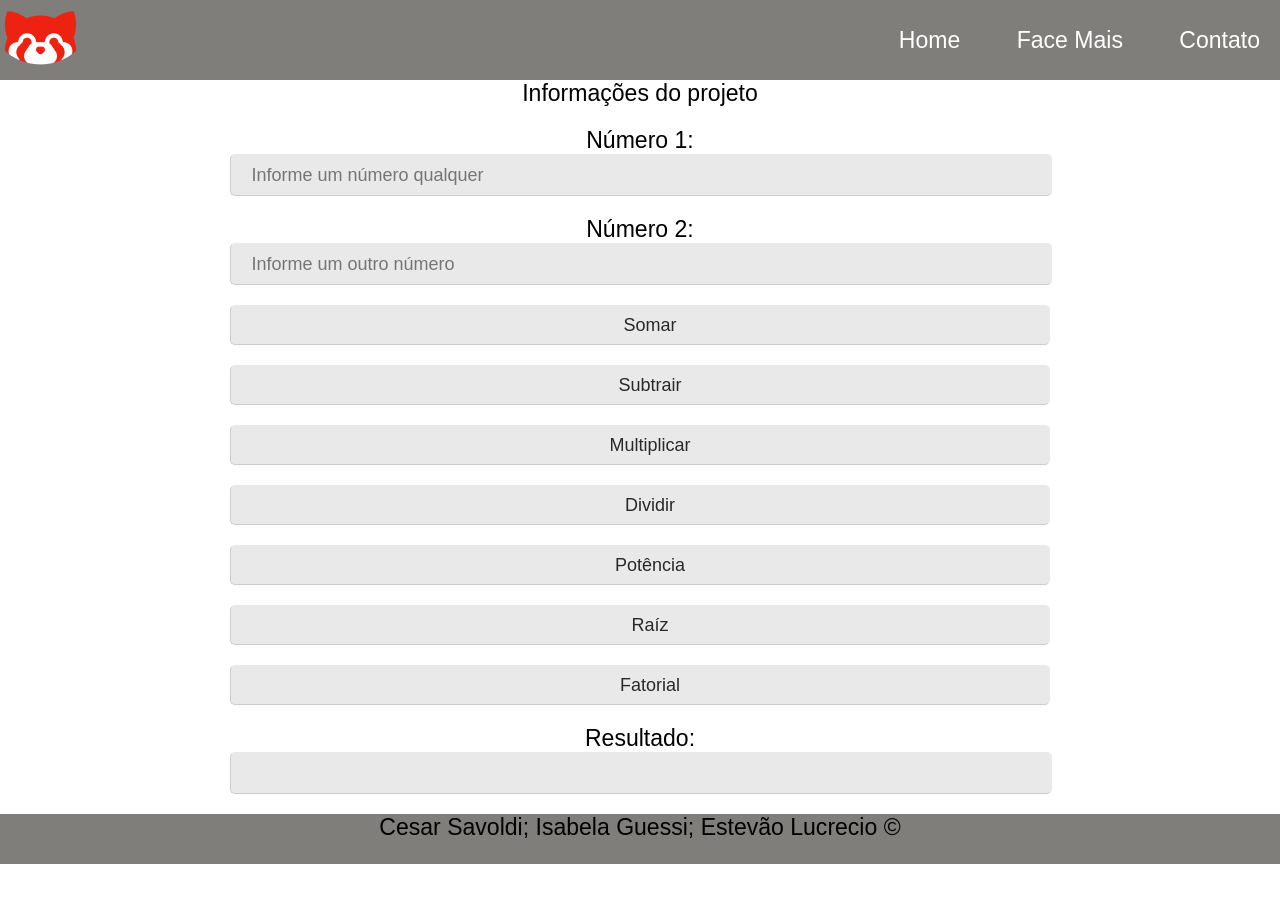
<file: ProjetoCalculadora-main/ProjetoCalculadora-main/wagninhoPROJETINHO/index.html>
<!DOCTYPE html>
<html lang="pt-BR">
<head>
    <meta charset="UTF-8">
    <meta http-equiv="X-UA-Compatible" content="IE=edge">
    <meta name="viewport" content="width=device-width, initial-scale=1.0">
    <meta name="author" content="Cesar Savoldi">
    <link rel="stylesheet" href="css/style.css">
    <script src="js/calculadora.js"></script>
    <title>Calculadora JS</title>

</head>
<body>
    <header>

        <figure>
        <img src="images/panda.png" alt="cade a imagem" title="Logo do site">
        </figure>

        <nav>
        <a href="#">Home</a>
        <a href="pages/FaceMais.html">Face Mais</a>
        <a href="pages/contato.html">Contato</a>
        </nav>

    </header>
    
    <main class="container">
        <section class="container">
            Informações do projeto
        </section>

        <section>
            <form class="form">
                Número 1: <input class="form-input2" type="number" id="num1" name="num1" required placeholder="Informe um número qualquer"> 
                Número 2: <input class="form-input2" type="number" id="num2" name="num2" required placeholder="Informe um outro número">

                    <input class="form-input2" type="button" value="Somar" onclick="soma();">
                    <input class="form-input2" type="button" value="Subtrair" onclick="sub();">
                    <input class="form-input2" type="button" value="Multiplicar" onclick="mult();">
                    <input class="form-input2" type="button" value="Dividir" onclick="divi();">
                    <input class="form-input2" type="button" value="Potência" onclick="pot();">

                    <input class="form-input2" type="button" value="Raíz" onclick="raiz();">
                    <input class="form-input2" type="button" value="Fatorial" onclick="fato();"> 


                Resultado: <input class="form-input2" type="text" id="resultado" name="resultado">
            </form>
        </section>
    </main>

    <script src="js/time.js"></script>
    
    <footer>
            <p>Cesar Savoldi; Isabela Guessi; Estevão Lucrecio &copy;</p>
    </footer>
</body>
</html>
</file>
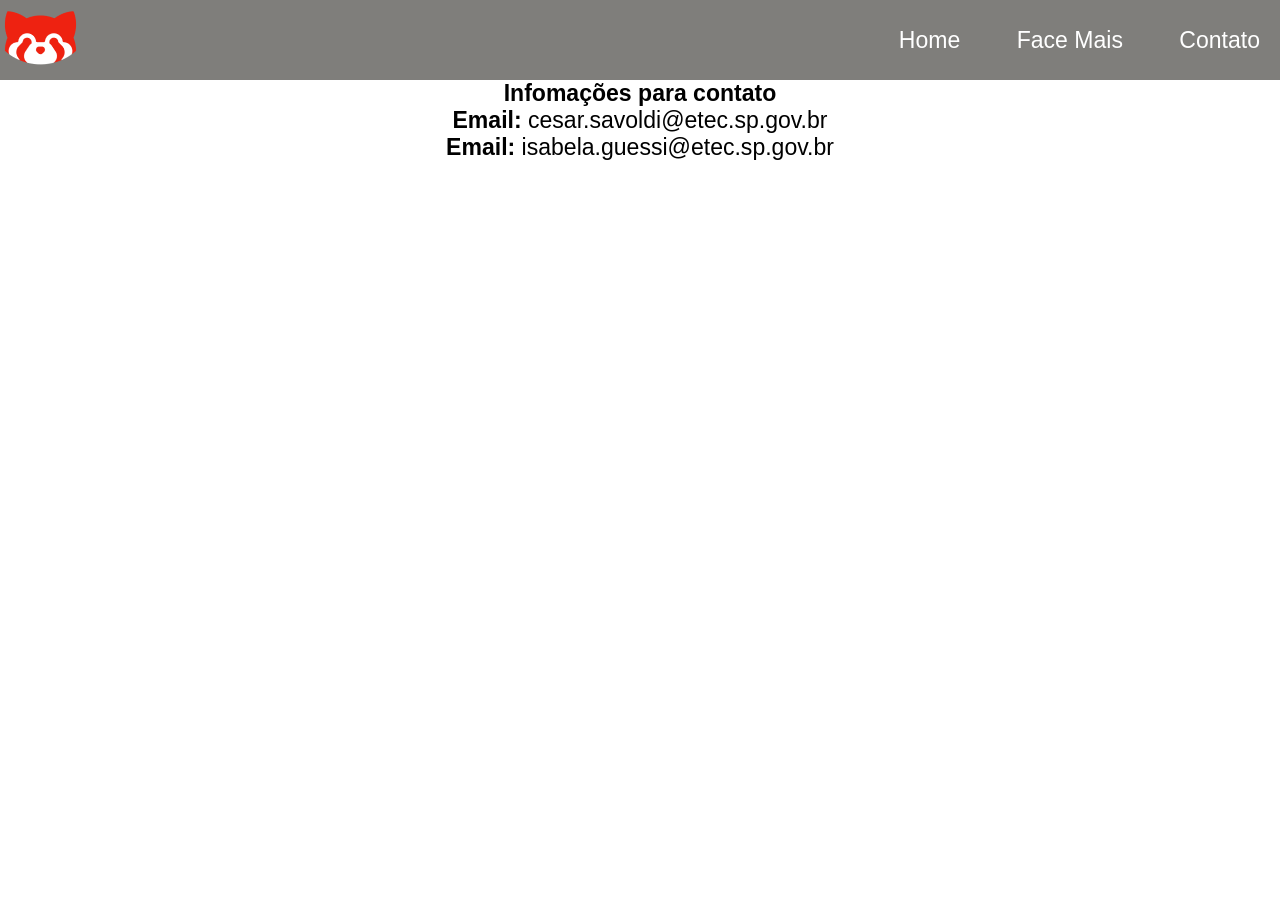
<file: ProjetoCalculadora-main/ProjetoCalculadora-main/wagninhoPROJETINHO/pages/contato.html>
<!DOCTYPE html>
<html lang="en">
<head>
    <meta charset="UTF-8">
    <meta http-equiv="X-UA-Compatible" content="IE=edge">
    <meta name="viewport" content="width=device-width, initial-scale=1.0">
    <link rel="stylesheet" href="../css/style.css">
    <title>Contato</title>
</head>
<body>
    <header>
        <figure>
            <img class="logo" src="../images/panda.png" alt="Sumiu a imagem" title="Este é o meu logo">
        </figure>

        <nav>
            <a href="../index.html">Home</a>
            <a href="FaceMais.html">Face Mais</a>
            <a href="#">Contato</a>
        </nav>
    </header>

    <main class="container">
        <section class="container">
            <h2>Infomações para contato</h2>
            <p>
                <b>Email:</b> cesar.savoldi@etec.sp.gov.br
            </p>

            <p>
                <b>Email:</b> isabela.guessi@etec.sp.gov.br
            </p>
        </section>
    </main>
</body>
</html>
</file>
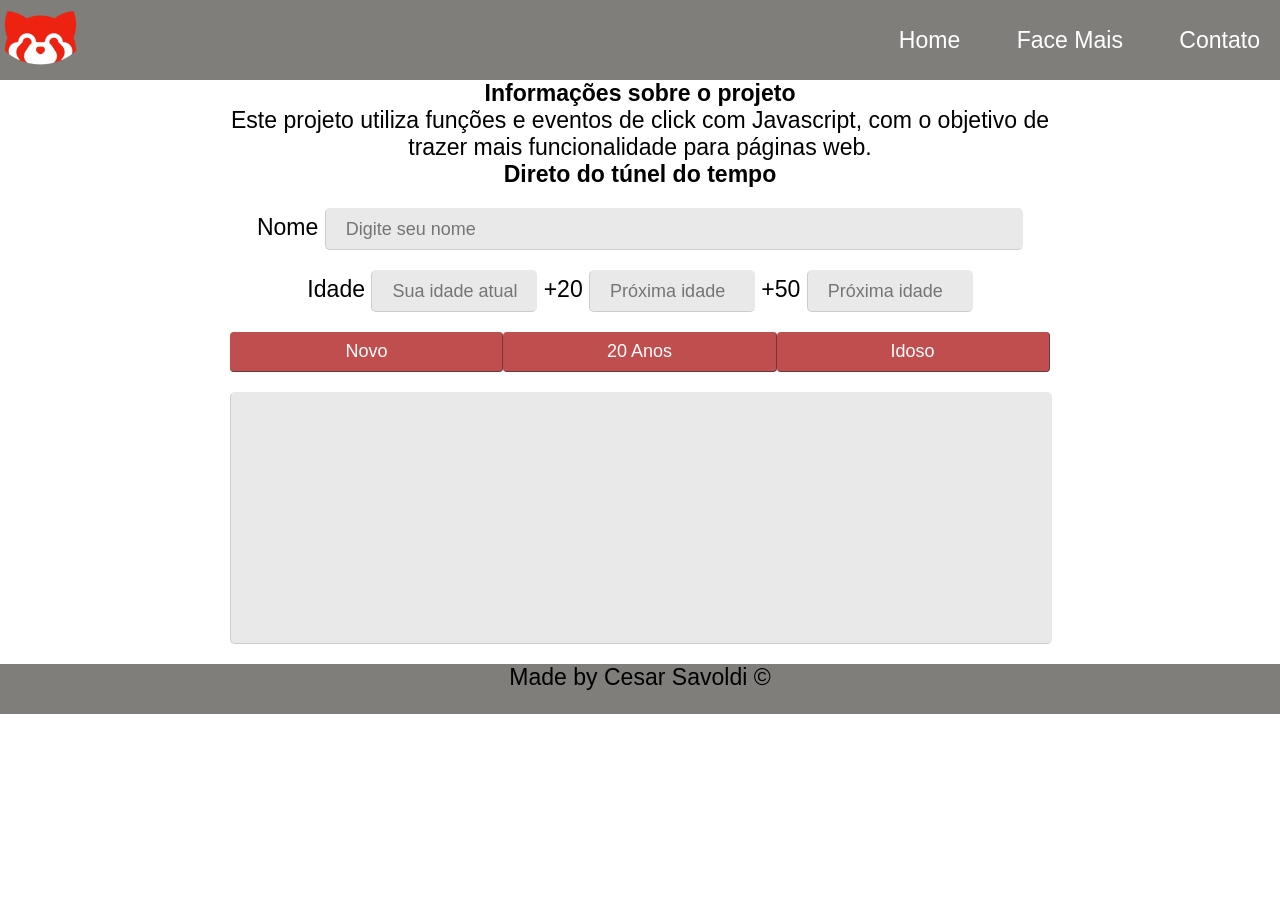
<file: ProjetoCalculadora-main/ProjetoCalculadora-main/wagninhoPROJETINHO/pages/FaceMais.html>
<!DOCTYPE html>
<html lang="pt-BR">

<head>
    <meta charset="UTF-8">
    <meta http-equiv="X-UA-Compatible" content="IE=edge">
    <meta name="viewport" content="width=device-width, initial-scale=1.0">
    <meta name="author" content="Cesar Savoldi">
    <title>Túnel do tempo</title>
    <link rel="stylesheet" href="../css/style.css">    
</head>

<body>
    <header>
        <figure>
            <img class="logo" src="../images/panda.png" alt="Sumiu a imagem" title="Este é o meu logo">
        </figure>

        <nav>
            <a href="../index.html">Home</a>
            <a href="#">Face Mais</a>
            <a href="contato.html">Contato</a>
        </nav>
    </header>

    <main class="container">
        <section class="container">
            <h2>Informações sobre o projeto</h2>
            <p>
                Este projeto utiliza funções e eventos de click com Javascript, com o objetivo de trazer mais
                funcionalidade para páginas web.
            </p>
        </section>

        <section>
            <h2>Direto do túnel do tempo</h2>
            <form class="form">
                <section>
                    Nome
                    <input type="text" class="form-input" id="nome" name="nome" required
                        placeholder="Digite seu nome">
                </section>

                <section>
                    Idade
                    <input type="number" class="form-input-idade" id="idade" name="idade" required
                        placeholder="Sua idade atual">

                    +20
                    <input type="text" class="form-input-idade" id="idade20" name="idade20" disabled
                        placeholder="Próxima idade">

                    +50
                    <input type="text" class="form-input-idade" id="idade_futura" name="idade_futura" disabled
                        placeholder="Próxima idade">
                </section>

                <section class="botao">
                    <input type="button" onclick="carregaNovo();" class="form-button" id="button"
                        value="Novo">
                    <input type="button" onclick="idadePlusVinte();carrega20();" class="form-button" id="button"
                        value="20 Anos">
                    <input type="button" onclick="newIdade();carregaIdoso();" class="form-button"
                        id="button" value="Idoso">
                </section>

                <section class="perfil">
                    <section id="novo">
                    </section>

                    <section id="vinte">
                    </section>
                    
                    <section id="idoso">
                    </section>

                </section>
            </form>
        </section>
    </main>

    <script src="../js/time.js"></script>

    <footer>
        <p>Made by Cesar Savoldi &copy;</p>
    </footer>
</body>

</html>
</file>
<file: ProjetoCalculadora-main/ProjetoCalculadora-main/wagninhoPROJETINHO/css/style.css>
* {
  margin: 0;
  padding: 0;
  font-family: 'Segoe UI', Tahoma, Geneva, Verdana, sans-serif;
  font-size: 1.2rem;
}

header {
  background-color: rgb(127, 126, 123);
  display: flex;
  justify-content: space-between;
  align-items: center;
  height: 80px;
}

nav > a {
  color: white;
  text-decoration: none;
  margin-left: 30px;
  margin-right: 20px;
}

nav > a:hover {
  font-size: 1.3rem;
  color: yellow;
}

figure {
  max-width: 150px;
}

.logo {
  max-width: 100%;
}

footer {
  background: rgb(127, 126, 123);
  height: 50px;
  text-align: center;
  vertical-align: middle;
  bottom: 0;
}

.container {
  margin: 0 auto;
  max-width: 80%;
  text-align: center;
}

.form {
  width: 80%;  
  margin: 0 auto;
  margin-top: 20px;
}

.form-input {
  width: 85%;
  color: #292929;
  font-size: 18px;
  background-color: #E9E9E9;
  border: 1px solid #E9E9E9;
  border-radius: 5px;
  height: 40px;
  margin-bottom: 20px;
  border-bottom: 1px solid #ccc;
  border-left: 1px solid #ccc;
  text-indent: 20px;
}

.form-input-idade {
  width: 20%;
  color: #292929;
  font-size: 18px;
  background-color: #E9E9E9;
  border: 1px solid #E9E9E9;
  border-radius: 5px;
  height: 40px;
  margin-bottom: 20px;
  border-bottom: 1px solid #ccc;
  border-left: 1px solid #ccc;
  text-indent: 20px;
}

.perfil {    
  display: flex;
  flex-wrap: wrap;
  justify-content: space-between;
  width: 100%;  
  height: 250px;  
  background-color: #E9E9E9;
  border: 1px solid #E9E9E9;
  border-radius: 5px; 
  margin: 0 auto;
  margin-bottom: 20px;
  padding: 5 auto;  
  border-bottom: 1px solid #ccc;
  border-left: 1px solid #ccc;    
  align-items: center;
}

#novo {
  width: 32%;  
  height: 300px;    
}

#idoso {
  width: 32%;  
  height: 300px;  
}

#vinte {
  width: 32%;
  height: 300px;
}

.form-button {
  width: 35%;
  font-size: 18px;
  border-radius: 4px;
  color: #fff;
  height: 40px;
  opacity: .8;
  margin-bottom: 20px;
  cursor: pointer;
  background: #B22222;
  display: block;
  border: none;
  border-bottom: 1px solid #500707;
  border-right: 1px solid #500707;
  transition: 1s;
}

.form-contact-button:hover {
  opacity: 1;
}

.grupo {
  display: inline-flex;
  justify-content: space-between;
  align-items: center;
}

.botao {
  display: flex;
  justify-content: space-between;
  align-items: center;
}

.area {
  display: flex;
  justify-content: space-between;
  align-items: center;
}

.btn-form {
  display: flex;
  justify-content: space-between;
}

.form-input2 {
  width: 100%;
  color: #292929;
  font-size: 18px;
  background-color: #E9E9E9;
  border: 1px solid #E9E9E9;
  border-radius: 5px;
  height: 40px;
  margin-bottom: 20px;
  border-bottom: 1px solid #ccc;
  border-left: 1px solid #ccc;
  text-indent: 20px;
}
</file>
